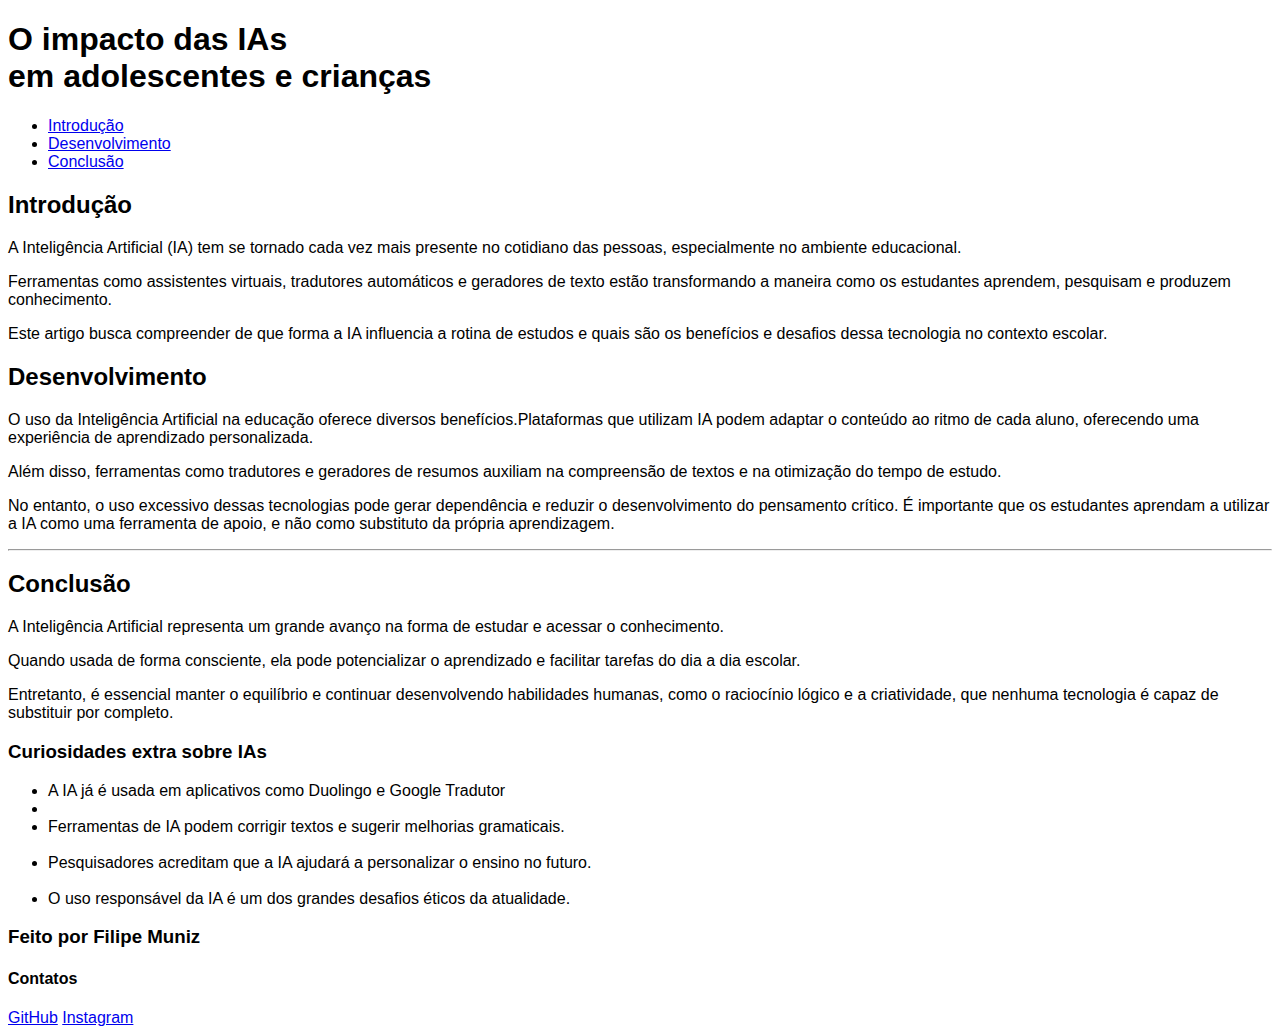
<file: index.html>
<!DOCTYPE html>
<html lang="en">
<head>
  <meta charset="UTF-8">
  <meta name="viewport" content="width=device-width, initial-scale=1.0">
  <title>Artigo</title>
  <link rel="stylesheet" href="style.css">
</head>
<body>
  <header id="header">
    <h1> O impacto das IAs <br>em adolescentes e crianças</h1>
  </header>
  <nav id="nav">
      <ul id="menu">
        <li class="btn"><a href="#secao1" class="link-menu"> Introdução </a></li>
        <li class="btn"><a href="#secao2" class="link-menu"> Desenvolvimento </a></li>
        <li class="btn"><a href="#secao3" class="link-menu"> Conclusão </a></li>
      </ul>
    </nav>

  <main id="container">

      <section id="secao1" class="section">
        <h2> Introdução </h2>
        <p>
          A Inteligência Artificial (IA) tem se tornado cada vez mais presente no cotidiano das pessoas, especialmente no ambiente educacional.
        </p>

        <p>
          Ferramentas como assistentes virtuais, tradutores automáticos e geradores de texto estão transformando a maneira como os estudantes aprendem, pesquisam e produzem conhecimento.
        </p>

        <p>
          Este artigo busca compreender de que forma a IA influencia a rotina de estudos e quais são os benefícios e desafios dessa tecnologia no contexto escolar.
        </p>
      </section>

      <div id="img1">

      </div>

      <section id="secao2" class="section">
        <h2> Desenvolvimento </h2>
        <p>
          O uso da Inteligência Artificial na educação oferece diversos benefícios.Plataformas que utilizam IA podem adaptar o conteúdo ao ritmo de cada aluno, oferecendo uma experiência de aprendizado personalizada.
        </p>
        <p>
          Além disso, ferramentas como tradutores e geradores de resumos auxiliam na compreensão de textos e na otimização do tempo de estudo.
        </p>
        <p>
          No entanto, o uso excessivo dessas tecnologias pode gerar dependência e reduzir o desenvolvimento do pensamento crítico. É importante que os estudantes aprendam a utilizar a IA como uma ferramenta de apoio, e não como substituto da própria aprendizagem.
        </p>
      </section>
      <div id="img2">

      </div>
    </main>
    <hr>
    <div id="grid-section">
      <section id="secao3" class="section">
        <h2> Conclusão </h2>
        <p>
          A Inteligência Artificial representa um grande avanço na forma de estudar e acessar o conhecimento.
        </p>
        <p>
          Quando usada de forma consciente, ela pode potencializar o aprendizado e facilitar tarefas do dia a dia escolar.
        </p>
        <p>
          Entretanto, é essencial manter o equilíbrio e continuar desenvolvendo habilidades humanas, como o raciocínio lógico e a criatividade, que nenhuma tecnologia é capaz de substituir por completo.
        </p>

      </section>
      <aside id="extra">
        <h3> Curiosidades extra sobre IAs </h3>
        <ul>
          <li>A IA já é usada em aplicativos como Duolingo e Google Tradutor<li> <br>

          <li>Ferramentas de IA podem corrigir textos e sugerir melhorias gramaticais.</li> <br>

          <li>Pesquisadores acreditam que a IA ajudará a personalizar o ensino no futuro.</li> <br>

          <li>O uso responsável da IA é um dos grandes desafios éticos da atualidade.</li>
        </ul>
      </aside>
    </div>
  <footer id="footer">
    <h3> Feito por Filipe Muniz</h3>
    <h4> Contatos </h4>
    <a href="https://github.com/BedTime9">GitHub</a>

    <a href="https://www.instagram.com/filipe._muniz/">Instagram</a>
  </footer>
</body>
</html>
</file>
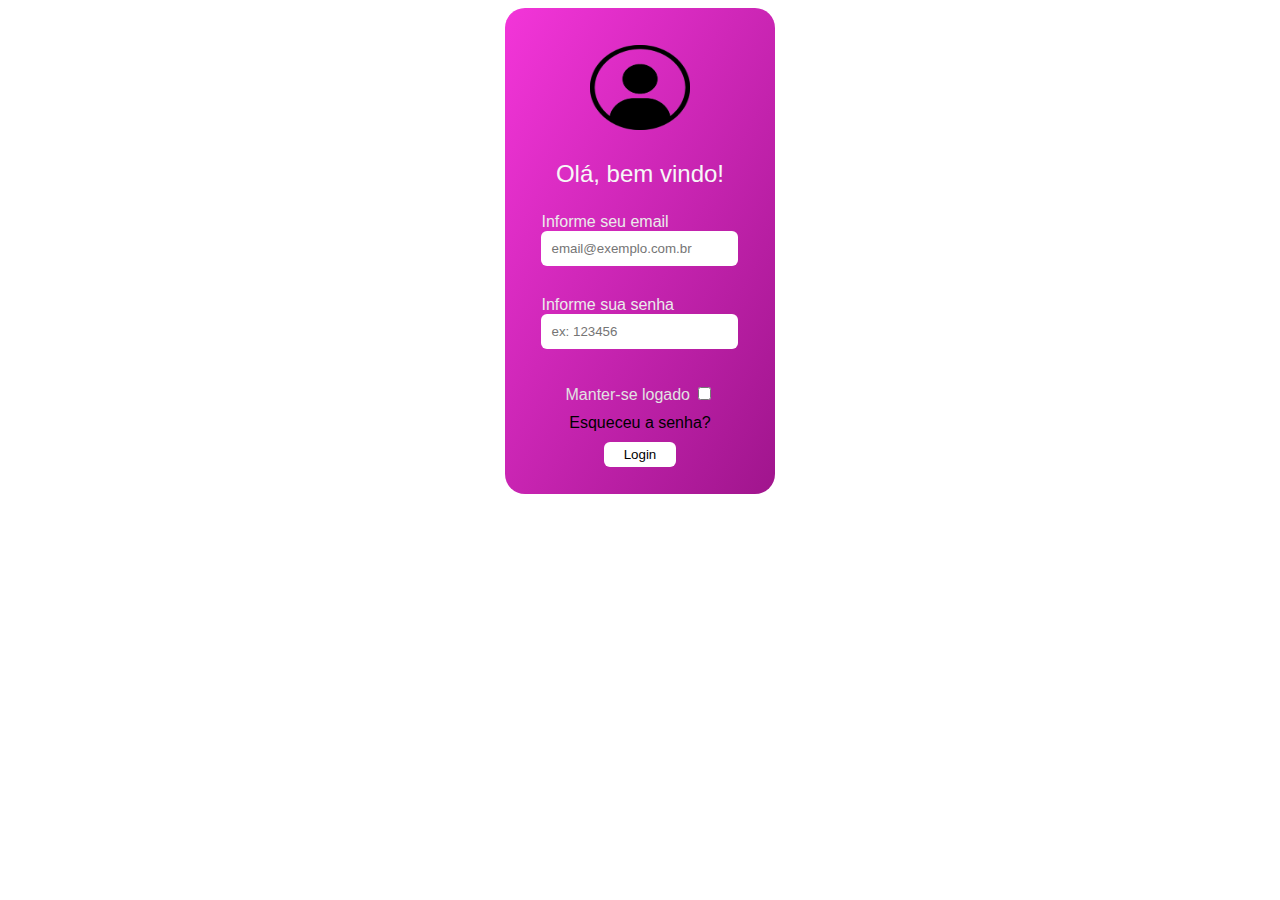
<file: Aula04/index.html>
<!DOCTYPE html>
<html lang="pt-br">
<head>
    <meta charset="UTF-8">
    <meta name="viewport" content="width=device-width, initial-scale=1.0">
    <title>Sistemas de clinica - Login </title>
    <link rel="stylesheet" href="style.css">

</head>
<body>
    <div id="quadro-login">
        <img src="media/img-login.png" alt="imagem-login">
        <h2 id="title-login" onmouseenter="hover()" onmouseleave="out()"> Olá, bem vindo! </h2>

        <!-- Conjunto para formatação do input email. -->
        <div class="form-input">
            <label for="email"> Informe seu email </label>
            <input type="text" name="email" id="email" placeholder="email@exemplo.com.br">
        </div>

        <!-- Conjunto para formatação do input senha. -->
        <div class="form-input">
            <label for="senha"> Informe sua senha </label>
            <input type="text" name="senha" id="senha" placeholder="ex: 123456">
        </div>

        <!-- Conjunto para formatação do Esqueceu a senha. -->
         <div id="manter-logado">
            <label for="manter-logado"> Manter-se logado </label>
            <input type="checkbox" name="manter-logado">     
         </div>
         <div id="esquecer-senha">
            <a href="#"> Esqueceu a senha? </a>
         </div>
        <!-- Conjunto para formatação do Login-button. -->
         <div class="login-btn">
            <button id="login-btn"> Login </button>
         </div>

         

    </div>

    <script>
        const title = document.getElementById("title-login")
        function hover() {
            title.innerHTML = "Insira seus dados."
        }

        function out() {
            title.innerHTML = "Olá, bem vindo!"
        }
    </script>
</body>
</html>
</file>
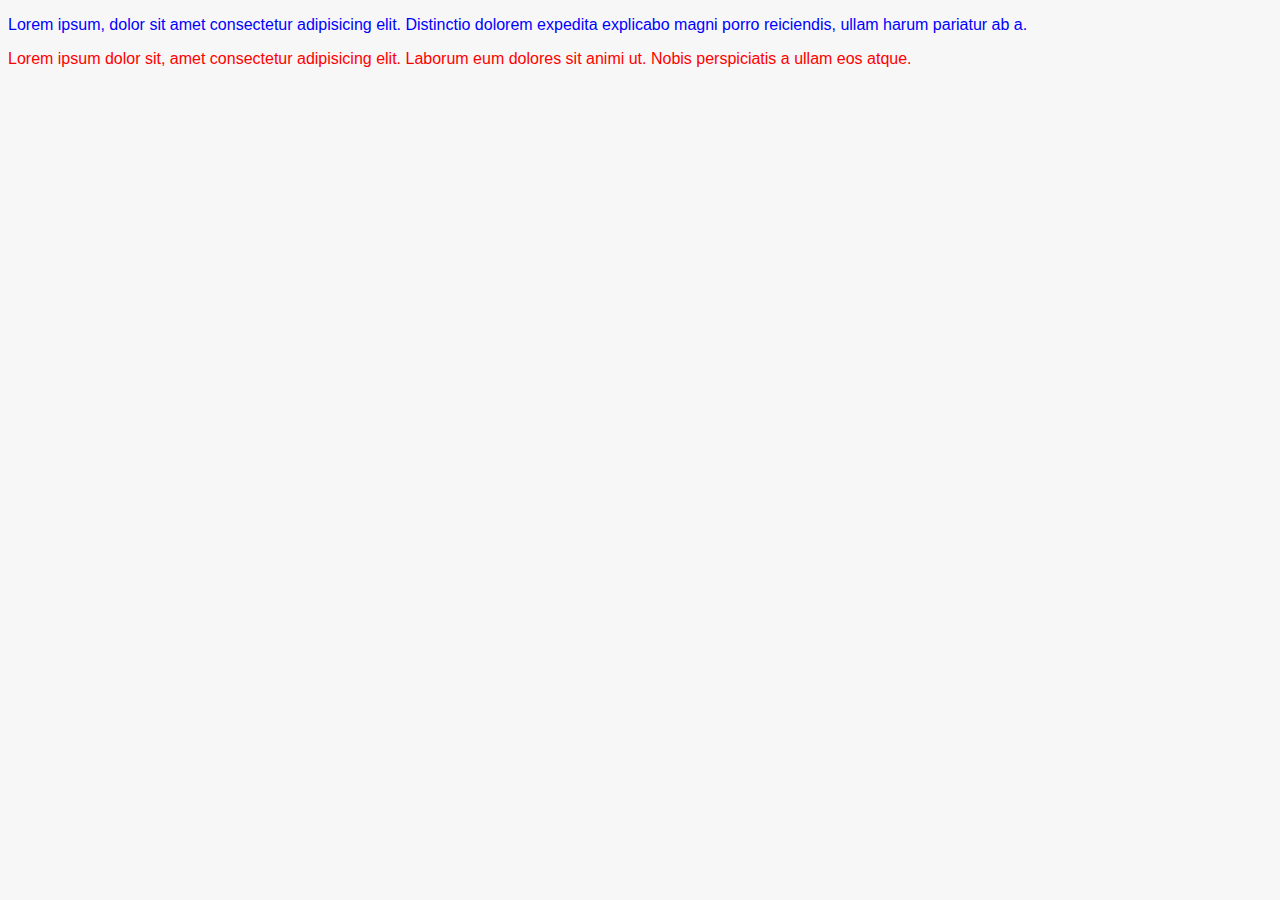
<file: Aula06/index.html>
<!DOCTYPE html>
<html lang="pt-br">
<head>
    <meta charset="UTF-8">
    <meta name="viewport" content="width=device-width, initial-scale=1.0">
    <title>Document</title>
    <style>
        * {
            font-family: Arial, Helvetica, sans-serif;
        }

        body {
            background-color: #f7f7f7;
        }

        p {
            font-size: medium;
            color: #0000ff;
        }

        #secao-02 p {
            color: #ff0000;
        }

    </style>
</head>
<body>
    <main>
        <section id="uso-comum">
            <p>
                Lorem ipsum, dolor sit amet consectetur adipisicing elit. Distinctio dolorem expedita explicabo magni porro reiciendis, ullam harum pariatur ab a.
            </p>
        </section>
        <section id="secao-02">
            <p>
                Lorem ipsum dolor sit, amet consectetur adipisicing elit. Laborum eum dolores sit animi ut. Nobis perspiciatis a ullam eos atque.
            </p>
        </section>
    </main>

    <script>
        const section1 = document.querySelector("section#uso-comum")

        section1.addEventListener("click", mudaTexto) 
            function mudaTexto() {
                section1.innerHTML = "<p>Olá!</p>"
            }
    </script>
</body>
</html>
</file>
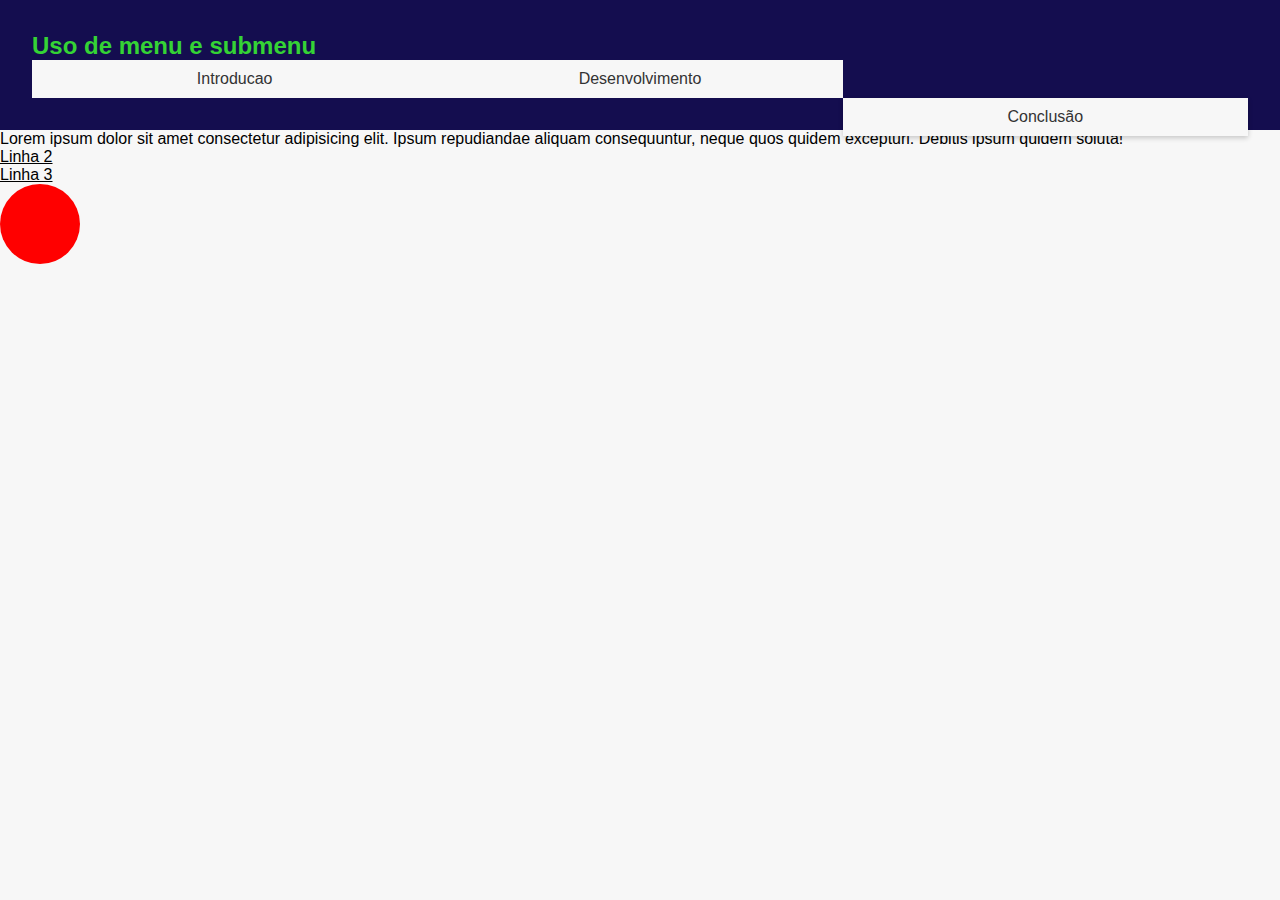
<file: Aula06/Exemplo 03/index.html>
<!DOCTYPE html>
<html lang="pt-br">
<head>
    <meta charset="UTF-8">
    <meta name="viewport" content="width=device-width, initial-scale=1.0">
    <title>Document</title>
    <link rel="stylesheet" href="style.css">

</head>
<body>
    <header id="header">
        <h2> Uso de menu e submenu</h2>
        <nav class="menu">
            <ul>
                <li><a href="#">Introducao</a></li>
                <li><a href="#">Desenvolvimento</a></li>
                    <ul class="submenu">
                        <li><a href="#">Tópico 1</a></li>
                        <li><a href="#">Tópico 2</a></li>
                        <li><a href="#">Tópico 3</a></li>
                    </ul>
                <li class="submenu">
                    <a href="#">Conclusão</a>
                    <ul class="submenu">
                        <li><a href="#">Ponto de vista - Parte 1</a></li>
                        <li><a href="#">Ponto de vista - Parte 2</a></li>
                        <li><a href="#">Ponto de vista - Parte 3</a></li>
                    </ul>
                </li>
            </ul>
        </nav>
    </header>

    <section id="introducao">
        <p> Lorem ipsum dolor sit amet consectetur adipisicing elit. Ipsum repudiandae aliquam consequuntur, neque quos quidem excepturi. Debitis ipsum quidem soluta!</p>
        <p data-detalhe="linha2"> Linha 2</p>
        <p data-detalhe="linha3"> Linha 3</p>
    </section>




    <div>
        
    </div>
</body>
</html>
</file>
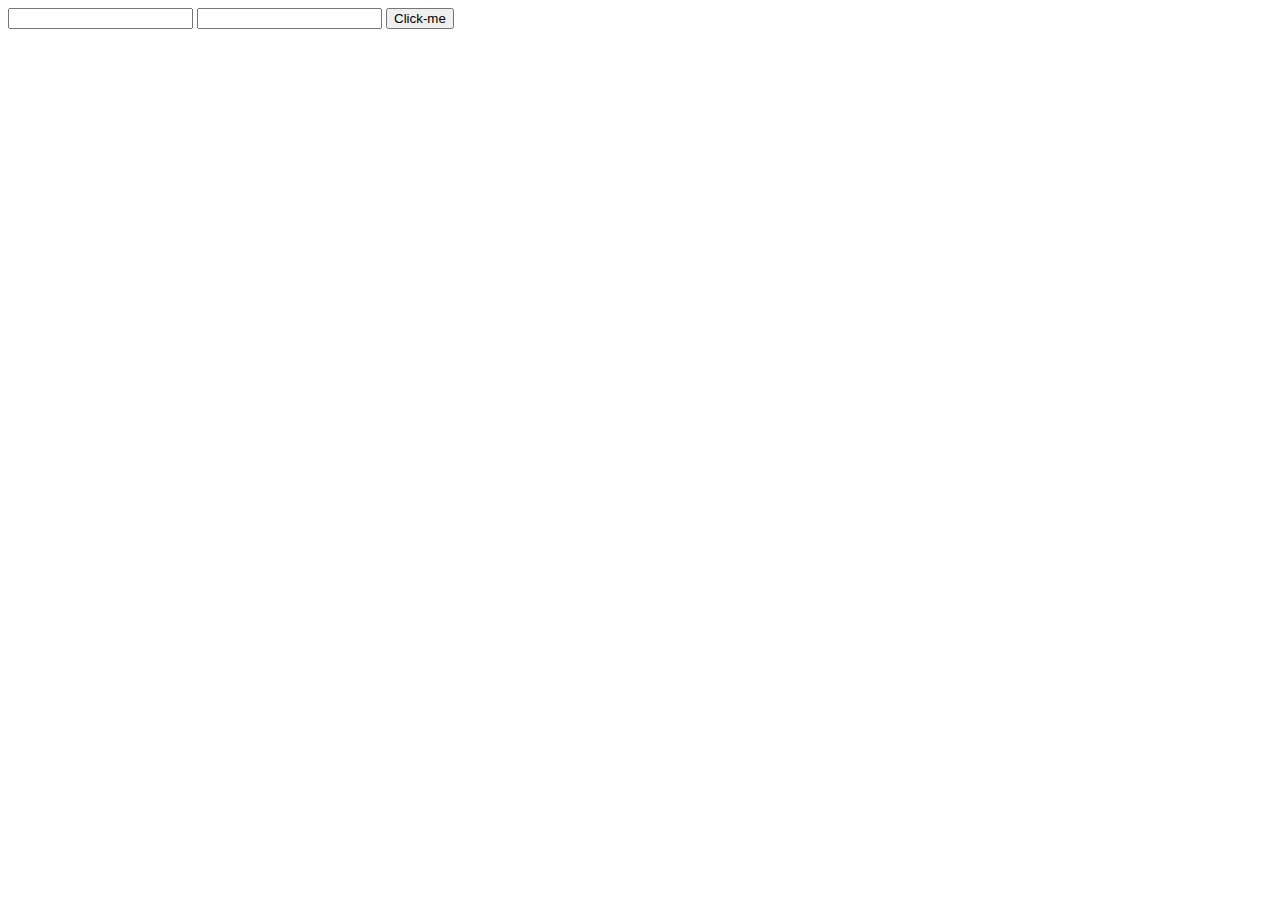
<file: Aulas/Aula07/index.html>
<!DOCTYPE html>
<html lang="en">
<head>
    <meta charset="UTF-8">
    <meta name="viewport" content="width=device-width, initial-scale=1.0">
    <title>Document</title>
</head>
<body>
    <form action="#">
        <input type="text" name="nome" id="nome">
        <input type="number" name="idade" id="idade">
        <button type="button" onclick="console.log('Fui clicado')"> Click-me </button>
    </form>

    <script>
        let nome = "Filipe";
        let idade = 16;
        console.log(`Olá, ${nome}, você tem ${idade} anos!`);
        console.log(`Você nasceu em ${2025 - idade}`);
        alert("Bombas vindo a sua casa");
    </script>
</body>
</html>
</file>
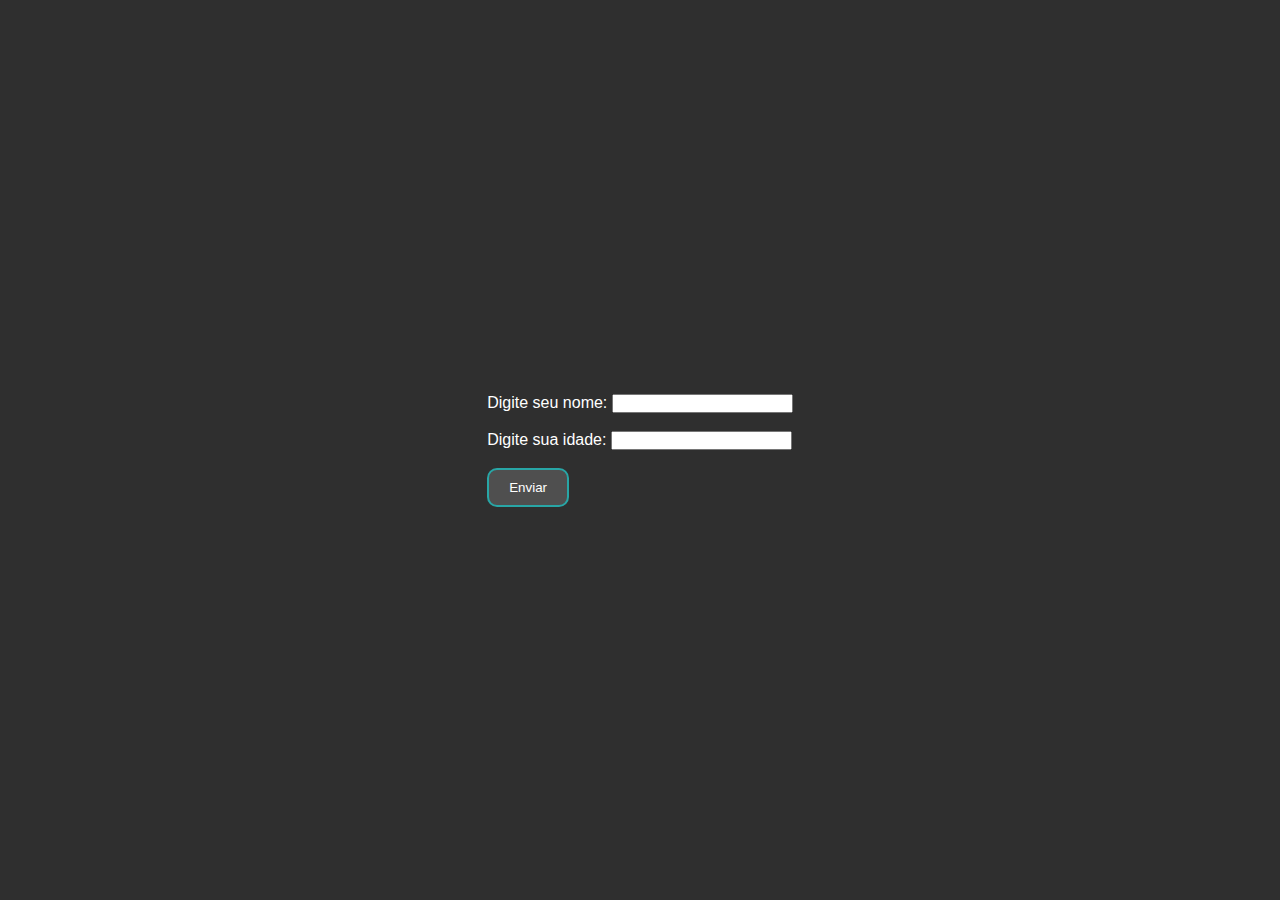
<file: Trabalhos/Atividade02/index.html>
<!DOCTYPE html>
<html lang="en">
<head>
    <meta charset="UTF-8">
    <meta name="viewport" content="width=device-width, initial-scale=1.0">
    <title>Atividade 02</title>
    <style>
        * {
            box-sizing: border-box;
            margin: 0 auto;
            padding: 0;
        }

        body {
            display: flex;
            flex-direction: column;
            justify-content: center;
            align-items: center;
            height: 100vh;
            width: 100%;
            background-color: #2f2f2f;

            font-family: Arial, Helvetica, sans-serif;
            color: #ffffff;
        }

        button {
            padding: 10px 20px;
            border-radius: 10px;
            background-color: #4f4f4f;
            border: 2px solid #00ffff7e;
            color: #ffffff;
            transition: 0.5s;
        }

        button:hover {
            border: 2px solid #00ffff;
            background-color: #00ffff7e;
        }

  
    </style>
</head>
<body>
    <main id="container">
        <div id="form">
            <form action="#">
                <label for="nome">Digite seu nome: </label>
                <input type="text" name="nome" id="nome">
                <br> <br>
                <label for="idade">Digite sua idade: </label>
                <input type="number" name="idade" id="idade">
                <br> <br>
                <button type="button" 
                onclick="
                let nome = 'Filipe';
                let idade = 16;
                alert('Dados enviados.')
                console.log(`Nome: ${nome}`);
                console.log(`Idade: ${idade}`)
                "> Enviar </button>
            </form>
        </div>
    </main>
</body>
</html>
</file>
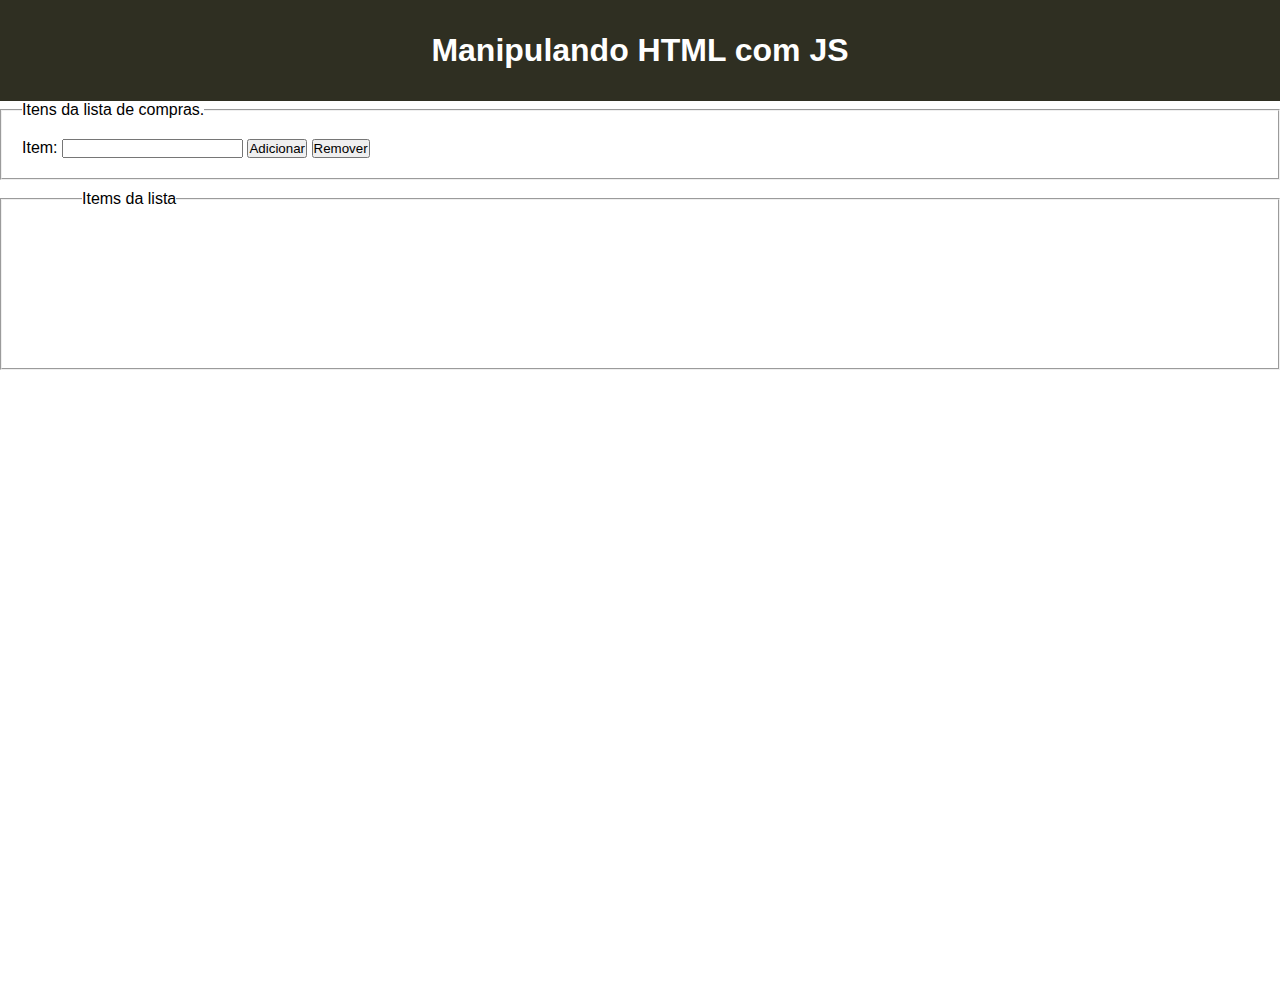
<file: Trabalhos/Atividade04/index.html>
<!DOCTYPE html>
<html lang="en">
<head>
    <meta charset="UTF-8">
    <meta name="viewport" content="width=device-width, initial-scale=1.0">
    <title>Manipulando DOM</title>
    <style>
        * {
            padding: 0;
            margin: 0;
            box-sizing: border-box;
        }

        body {
            background-color: #ffffff;
            height: 100vh;

            font-family: Arial, Helvetica, sans-serif;
            overflow: hidden;
        }

        #header {
            display: flex;
            justify-content: center;
            align-items: center;
            background-color: #2f2f22;
            color: #ffffff;

            padding: 2em;
        }

        #principal {
            display: flex;
            flex-direction: column;
            align-items: center;
            gap: 10px;
            height: 100%;
        }

        fieldset {
            padding: 20px;
            width: 100%;
        }

        fieldset:nth-child(2) {
            display: flex;
            flex-direction: column;
            padding: 5em;
        }

        #lista {
            display: flex;
            gap: 2em;
            overflow: hidden;
        }
    </style>
</head>
<body>
    <header id="header">
        <h1> Manipulando HTML com JS </h1>
    </header>

    <section id="principal">
        <fieldset>
            <legend> Itens da lista de compras. </legend>
            <label for="texto">Item: </label>
            <input type="text" id="texto">
            <button id="add"> Adicionar </button>
            <button id="rem"> Remover </button>
        </fieldset>
        <fieldset>
            <legend> Items da lista </legend>
            <ul id="lista"></ul>
        </fieldset>
    </section>

    <script src="index.js"></script>
</body>
</html>
</file>
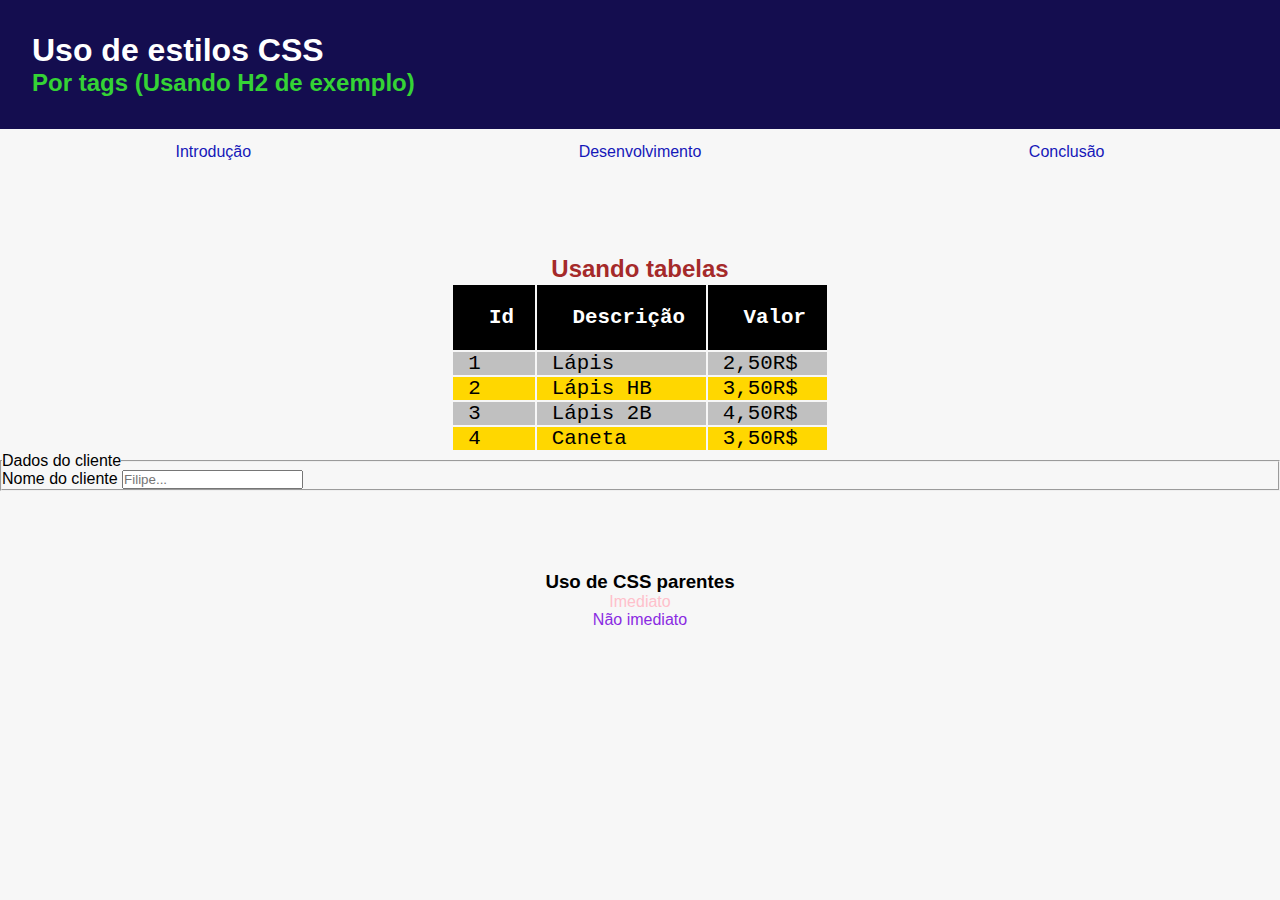
<file: Aula06/Exemplo 02/exemplo02.html>
<!DOCTYPE html>
<html lang="pt-br">
<head>
    <meta charset="UTF-8">
    <meta name="viewport" content="width=device-width, initial-scale=1.0">
    <title>
        Exemplos de uso de CSS
    </title>
    <link rel="stylesheet" href="style.css">
</head>
<body>
    <header id="header">
        <h1> Uso de estilos CSS </h1>
        <h2> Por tags (Usando H2 de exemplo)</h2>
    </header>
    <nav id="menu">
        <ul>
            <li><a href="#">Introdução</a></li>
            <li><a href="#">Desenvolvimento</a></li>
            <li><a href="#">Conclusão</a></li>
        </ul>
    </nav>

    <main>
        <section id="tabela">
            <h2> Usando tabelas </h2>
            <table>
                <thead>
                    <tr>
                        <th>Id</th>
                        <th>Descrição</th>
                        <th>Valor</th>
                    </tr>
                </thead>
                <tbody>
                    <tr>
                        <td>1</td>
                        <td>Lápis</td>
                        <td>2,50R$</td>
                    </tr>

                    <tr>
                        <td>2</td>
                        <td>Lápis HB</td>
                        <td>3,50R$</td>
                    </tr>

                    <tr>
                        <td>3</td>
                        <td>Lápis 2B</td>
                        <td>4,50R$</td>
                    </tr>

                    <tr>
                        <td>4</td>
                        <td>Caneta</td>
                        <td>3,50R$</td>
                    </tr>
                </tbody>
                
            </table>
        </section>


        <section id="formulario">
            <form action="#formulario" method="post">
                <fieldset>
                    <legend> Dados do cliente</legend>
                    <label for="nome"> Nome do cliente</label>
                    <input type="text" name="nome" id="nome" placeholder="Filipe...">
                </fieldset>
            </form>
        </section>

        <section id="parentes">
            <h3> Uso de CSS parentes </h3>
            <p> Imediato </p>
            <p> Não imediato </p>
        </section>
</body>
</html>
</file>
<file: style.css>
@charset "UTF-8";
        
        
        body {
            font-family: Arial, Helvetica, sans-serif;
        }

        /* Formatação da imagem */
        #quadro-login img {
            padding: 10px;
            width: 100px;
            height: 85px;   
        }

        /* Formatação da tela de login */

        #quadro-login {
            margin: auto;
            padding: 12vh 1vh;
            border-radius: 20px;
            display: flex;
            flex-direction: column;
            justify-content: center; 
            align-items: center;     
            height: 30vh;           
            width: 20%;   
            
            background-image: linear-gradient(120deg, #F335D9, #a0158d);
        }

            #quadro-login h2 {
                color: #f7f7f7;
                font-weight: normal;
            }

        #manter-logado {
            color: #e2e2e2;
            text-align: start;
            margin: 10px;
        }

        #esquecer-senha a {
            color: #000000;
            text-decoration: none;
            transition: 0.5s;
        }

            #esquecer-senha a:hover {
                text-decoration: underline;
            }

        /* Formatação dos inputs de login */

        .form-input {
            display: flex;
            flex-direction: column;
            margin: 5px;
            
        }

        .form-input label {
            color: #ebebeb;
        }

        .form-input input {
            padding: 10px;
            border: transparent;
            border-radius: 6px;
            margin-bottom: 20px;
        }
        

        /* Formatação para o button. */

        #login-btn {
            background-color: #ffffff;
            margin-top: 10px;
            padding: 5px 20px;
            border: none;
            border-radius: 6px;
            transition: background-color 0.5s;
        }

            #login-btn:hover {
                background-color: #cecece;
            }

            #login-btn:active {
                scale: 0.95;
            }
</file>
<file: Aula04/style.css>
@charset "UTF-8";
        
        
        body {
            font-family: Arial, Helvetica, sans-serif;
        }

        /* Formatação da imagem */
        #quadro-login img {
            padding: 10px;
            width: 100px;
            height: 85px;   
        }

        /* Formatação da tela de login */

        #quadro-login {
            margin: auto;
            padding: 12vh 1vh;
            border-radius: 20px;
            display: flex;
            flex-direction: column;
            justify-content: center; 
            align-items: center;     
            height: 30vh;           
            width: 20%;   
            
            background-image: linear-gradient(120deg, #F335D9, #a0158d);
        }

            #quadro-login h2 {
                color: #f7f7f7;
                font-weight: normal;
            }

        #manter-logado {
            color: #e2e2e2;
            text-align: start;
            margin: 10px;
        }

        #esquecer-senha a {
            color: #000000;
            text-decoration: none;
            transition: 0.5s;
        }

            #esquecer-senha a:hover {
                text-decoration: underline;
            }

        /* Formatação dos inputs de login */

        .form-input {
            display: flex;
            flex-direction: column;
            margin: 5px;
            
        }

        .form-input label {
            color: #ebebeb;
        }

        .form-input input {
            padding: 10px;
            border: transparent;
            border-radius: 6px;
            margin-bottom: 20px;
        }
        

        /* Formatação para o button. */

        #login-btn {
            background-color: #ffffff;
            margin-top: 10px;
            padding: 5px 20px;
            border: none;
            border-radius: 6px;
            transition: background-color 0.5s;
        }

            #login-btn:hover {
                background-color: #cecece;
            }

            #login-btn:active {
                scale: 0.95;
            }
</file>
<file: Aula06/Exemplo 03/style.css>
* {
    font-family: Arial, Helvetica, sans-serif;
    padding: 0px;
    margin: 0px;
}

body {
    background-color: #f7f7f7;
}

/* Configurando tags semânticas (header, main, section...) */

#header {
    padding: 2em;
    background-color: #140D4F;
    color: #ffffff;
}

#header h2 {
    color: #35d335;
}

nav ul {
    display: grid;
    grid-template-columns: 1fr 1fr 1fr;
    list-style-type: none;
    margin: 0;
    padding: 0;
}

nav a {
    text-decoration: none;
}

nav ul li {
    float: left;
    background-color: transparent;
}

nav ul li a {
    display: block;
    color: #1618b9;
    background-color: #f7f7f7;
    text-align: center;
    padding: 14px 16px;
    text-decoration: none;
    transition: 0.5s;
}

nav ul li a:hover {
    background-color: #1e7a4b;
}

/* Tabela */

#tabela {
    display: flex;
    flex-direction: column;
    align-items: center;
    justify-content: center;

    margin-top: 5em;
}

#tabela h2 {
    color: brown;
}

#tabela tr {
    padding: 0px 2em;
    text-indent: 15px;
    font-size: 1.3em;
}

#tabela table thead tr {
    background-color: black;
    color: white;
}

#tabela thead > tr > th {
    padding: 1em;
}


/* Estilização com pseudoclasse*/

#tabela table tbody tr:nth-child(odd) {
    background-color: silver;
}

#tabela table tbody tr:nth-child(even) {
    background-color: gold;
}

#tabela table tbody tr:hover {
    background-image: linear-gradient(90deg, orange, rgb(224, 146, 0));
}

/* Formulário */

#formulario input {
    transition: 0.5s;
}

#formulario form input:focus {
    background-color: #c0c0c0;
}

td, th {
    font-family: 'Courier New', Courier, monospace;
}

 /* Parentes */

 #parentes {
    display: flex;
    align-items: center;
    justify-content: center;
    flex-direction: column;
    margin-top: 5em;
 }

 h3 ~ p {
     color: blueviolet;
 }

h3 + p {
    color: pink;
}

/* Menu na página 2 (exemplo03) */


.menu ul {
    list-style: none;
    padding: 0px;
    margin: 0px;
}

.menu li {
    display: inline-block;
    position: relative;
}

.menu li a {
    display: block;
    padding: 10px;
    text-decoration: none;
    color: #333;
}

.submenu {
    display: none;
    position: absolute;
    top: 100%;
    left: 0;
    background-color: #f9f9f9;
    box-shadow: 0 2px 5px rgba(0, 0, 0, 0.2);

}

.submenu li {
    display: block;
    width: 150px;
}

.submenu:hover .submenu {
    display: block;

}

.menu li a:hover {
    background-color: #333;
}

p[data-detalhe] {
    text-decoration: underline;
}

p[data-dealhe="linha3"] {
    background-color: aqua;
}

div {
    width: 5em;
    height: 5em;
    border-radius: 50%;
    background-color: red;
    animation: aaa 3s linear ease-in;
}

@keyframes aaa {
    to {transform: translateY(300px);}
}
</file>
<file: Aula06/Exemplo 02/style.css>
* {
    font-family: Arial, Helvetica, sans-serif;
    padding: 0px;
    margin: 0px;
}

body {
    background-color: #f7f7f7;
}

/* Configurando tags semânticas (header, main, section...) */

#header {
    padding: 2em;
    background-color: #140D4F;
    color: #ffffff;
}

#header h2 {
    color: #35d335;
}

nav ul {
    display: grid;
    grid-template-columns: 1fr 1fr 1fr;
    list-style-type: none;
    margin: 0;
    padding: 0;
}

nav a {
    text-decoration: none;
}

nav ul li {
    float: left;
    background-color: transparent;
}

nav ul li a {
    display: block;
    color: #1618b9;
    background-color: #f7f7f7;
    text-align: center;
    padding: 14px 16px;
    text-decoration: none;
    transition: 0.5s;
}

nav ul li a:hover {
    background-color: #1e7a4b;
}

/* Tabela */

#tabela {
    display: flex;
    flex-direction: column;
    align-items: center;
    justify-content: center;

    margin-top: 5em;
}

#tabela h2 {
    color: brown;
}

#tabela tr {
    padding: 0px 2em;
    text-indent: 15px;
    font-size: 1.3em;
}

#tabela table thead tr {
    background-color: black;
    color: white;
}

#tabela thead > tr > th {
    padding: 1em;
}


/* Estilização com pseudoclasse*/

#tabela table tbody tr:nth-child(odd) {
    background-color: silver;
}

#tabela table tbody tr:nth-child(even) {
    background-color: gold;
}

#tabela table tbody tr:hover {
    background-image: linear-gradient(90deg, orange, rgb(224, 146, 0));
}

/* Formulário */

#formulario input {
    transition: 0.5s;
}

#formulario form input:focus {
    background-color: #c0c0c0;
}

td, th {
    font-family: 'Courier New', Courier, monospace;
}

 /* Parentes */

 #parentes {
    display: flex;
    align-items: center;
    justify-content: center;
    flex-direction: column;
    margin-top: 5em;
 }

 h3 ~ p {
     color: blueviolet;
 }

h3 + p {
    color: pink;
}
</file>
